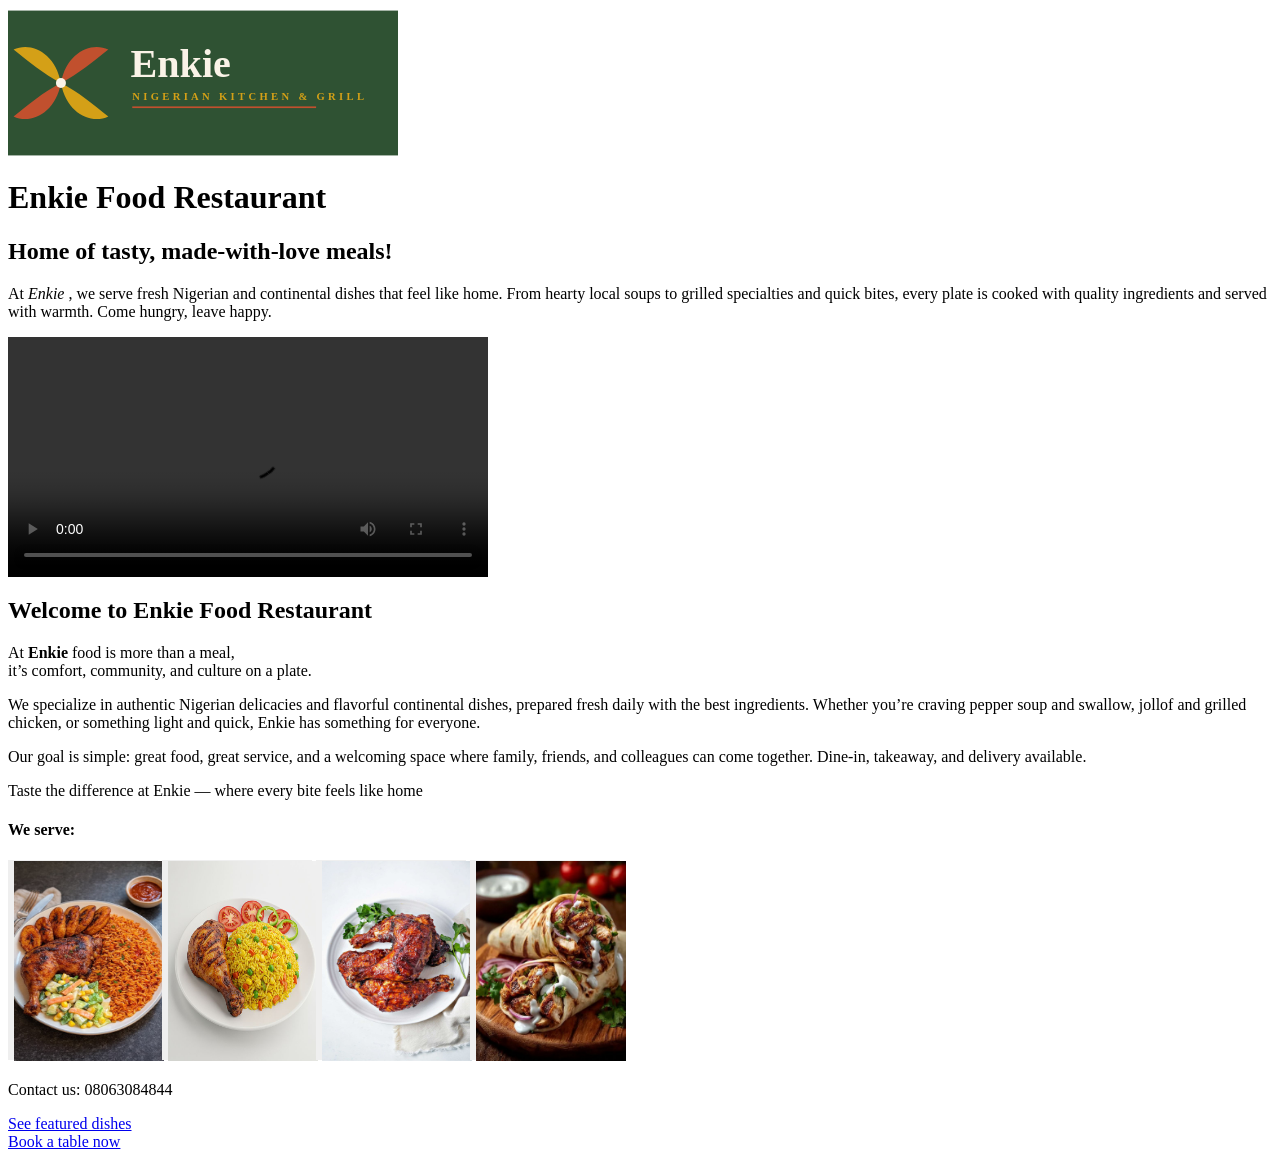
<file: enkie food website/index.html>
<doctype html>
	<html lang="en">

	<head>
		<meta charset="UTF-8">
		<meta name="viewport" content="width=device-width, initial-scale=1.0">
		<title>
			Enkie Food Restaurant
		</title>
		<link rel="stylesheet" href="./style.css"/>
	</head>
	<body>
		<img 
			src="enkie-logo-wordmark.svg"width="390"height="150"alt="logo of company">
		</img>
		<h1>
			Enkie Food Restaurant
		</h1>

<section>
	<h2>
		Home of tasty, made-with-love meals!
	</h2> 
	<p>
		At 
		<em>
			Enkie
		</em>, we serve fresh Nigerian and continental dishes that feel like home. From hearty local soups to grilled specialties and quick bites, every plate is cooked with quality ingredients and served with warmth. Come hungry, leave happy.</p>
	</p>
</section>

<section>
	<p>
		<video
			src="enkie food video.mp4"controls width="480">
		</video>
	</p>

<p>
	<h2>
		Welcome to Enkie Food Restaurant
	</h2>
	<p>
			At 
		<b>
			Enkie
		</b>
			food is more than a meal,
		<br>
			it’s comfort, community, and culture on a plate.
		</br>
	</p>

	<p>
		We specialize in authentic Nigerian delicacies and flavorful continental dishes, prepared fresh daily with the best ingredients. Whether you’re craving pepper soup and swallow, jollof and grilled chicken, or something light and quick, Enkie has something for everyone.</p>
	</p>

	<p>
		Our goal is simple: great food, great service, and a welcoming space where family, friends, and colleagues can come together. Dine-in, takeaway, and delivery available.</p>
	</p>

	<p>
		Taste the difference at Enkie — where every bite feels like home
	</p>

<h4>
	We serve:

</h4>
	</li>
		<button>
			<img 
				src="Nigerian jollof.jpg"width="150"height="200"alt="nigerian jellof rice">
		</button>
		<button>
			<img
				src="Flavorful Fried Rice with Grilled Chicken Easy Party Meal.jpg"width="150"height="200"alt="flavorful fried rice with grilled chicken easy party meal">
		</button>
		<button>
			<img
				src="Spicy Grilled Chicken Breast with Veggies _ Food & Recipes.jpg"width="150"height="200"alt="spicy grilled chicken breast with veggies">
		</button>
		<button>
			<img
				src="Delicious Creamy Yogurt and Spiced Chicken Shawarma Recipe for Flavorful Meals.jpg"width="150"height="200"alt="delicious creamy yogurt and spiced chicken shawarma recipe for flavorful meals">	
		</button>
	</li>
<p>
	Contact us: 08063084844
</p>
</section>
<a 
	href="featureddish.html">See featured dishes
</a><br>

<a
	href="Reservation form.html">Book a table now
</a>
</file>
<file: enkie food website/style.css>
button {
			color: white;
			border: none;
			height: 200px;
			width: 150px;
		}

Page {
	: #6
	}

	{

	}
</file>
